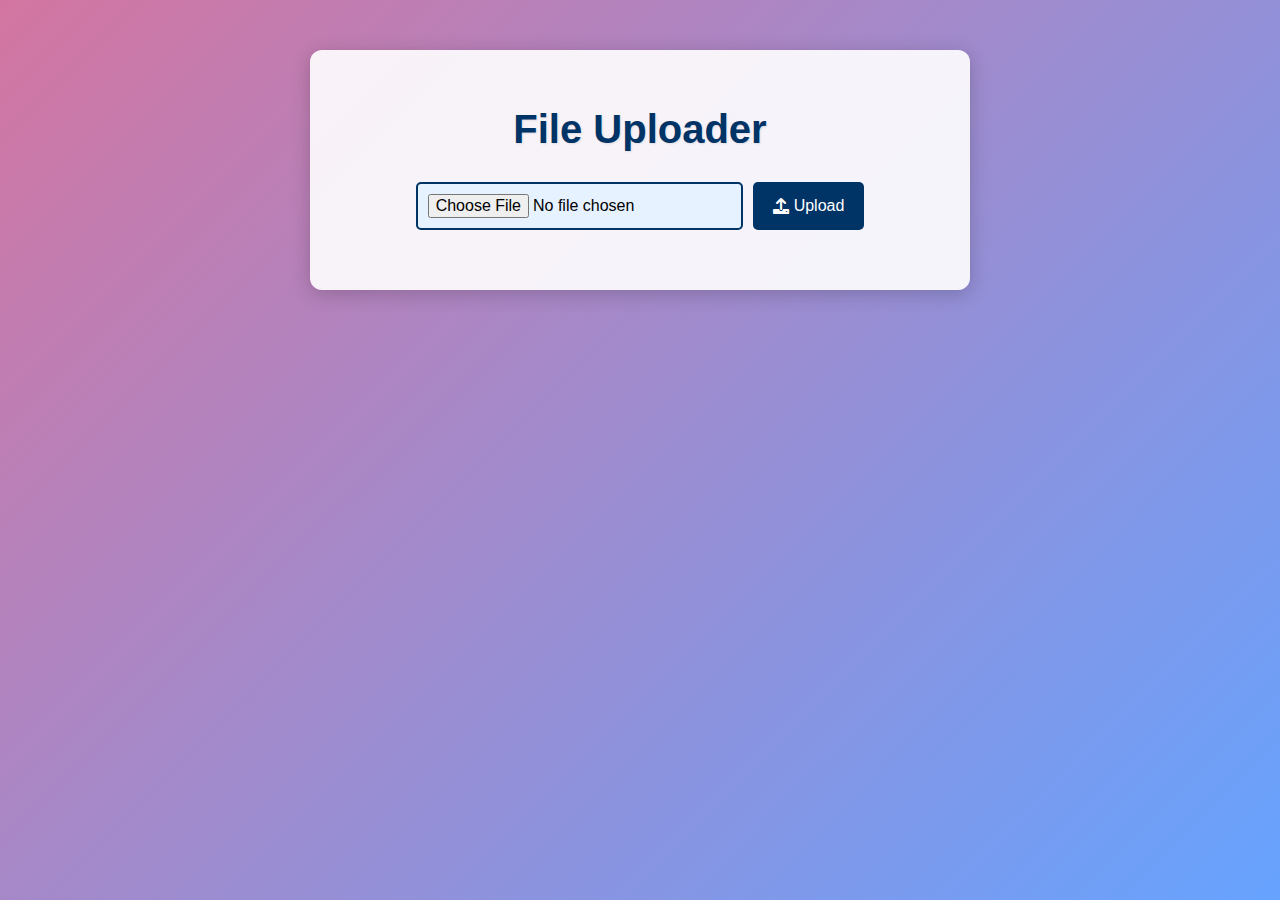
<file: file.html>
<!DOCTYPE html>
<html lang="en">
  <head>
    <meta charset="UTF-8" />
    <meta name="viewport" content="width=device-width, initial-scale=1.0" />
    <title>File Uploader</title>
    <link rel="stylesheet" href="file.css" />
    <link
      rel="stylesheet"
      href="https://cdnjs.cloudflare.com/ajax/libs/font-awesome/6.0.0-beta3/css/all.min.css"
    />
  </head>
  <body>
    <div class="background">
      <div class="container">
        <h1>File Uploader</h1>
        <form id="upload-form">
          <input type="file" id="file-input" accept="/" required />
          <button type="submit"><i class="fas fa-upload"></i> Upload</button>
        </form>
        <div id="loading" class="loading" style="display: none">
          Uploading...
        </div>
        <div id="uploaded-files"></div>
      </div>
    </div>
    <script src="file.js"></script>
  </body>
</htm
</file>
<file: file.css>
body {
    font-family: "Arial", sans-serif;
    margin: 0;
    padding: 0;
    overflow: hidden; /* Prevent scrolling */
  }
  
  .background {
    position: fixed;
    top: 0;
    left: 0;
    width: 100%;
    height: 100%;
    overflow: hidden;
    z-index: -1; /* Place behind the container */
    background: linear-gradient(
      135deg,
      #d375a1,
      #66a3ff
    ); /* Deep to light blue gradient */
  }
  
  .container {
    max-width: 600px;
    margin: 50px auto;
    padding: 30px;
    background-color: rgba(255, 255, 255, 0.9); /* Semi-transparent white */
    box-shadow: 0 4px 20px rgba(0, 0, 0, 0.2);
    border-radius: 12px;
    text-align: center;
  }
  
  h1 {
    color: #003366; /* Dark blue for heading */
    margin-bottom: 30px;
    font-size: 2.5rem;
    text-shadow: 1px 1px 2px rgba(0, 0, 0, 0.1);
  }
  
  #upload-form {
    display: flex;
    justify-content: center;
    margin-bottom: 30px;
  }
  
  #file-input {
    padding: 10px;
    font-size: 16px;
    border: 2px solid #003366; /* Dark blue border for file input */
    border-radius: 5px;
    margin-right: 10px;
    transition: border-color 0.3s;
    background-color: #e6f2ff; /* Light blue background for file input */
  }
  
  #file-input:focus {
    outline: none;
    border-color: #00509e; /* Medium blue on focus */
    background-color: #cce0ff;
  }
  
  button {
    padding: 10px 20px;
    background-color: #003366; /* Dark blue background for button */
    color: white;
    border: none;
    border-radius: 5px;
    font-size: 16px;
    cursor: pointer;
    transition: background-color 0.3s, transform 0.2s;
    display: flex;
    align-items: center;
  }
  
  button i {
    margin-right: 5px;
  }
  
  button:hover {
    background-color: #00509e; /* Medium blue on hover */
    transform: translateY(-2px);
  }
  
  .loading {
    text-align: center;
    font-size: 18px;
    color: #003366; /* Dark blue for loading indicator */
    margin-bottom: 20px;
  }
  
  #uploaded-files {
    display: flex;
    flex-wrap: wrap;
    justify-content: center;
  }
  
  .file-item {
    width: 150px;
    height: 150px;
    margin: 10px;
    display: flex;
    flex-direction: column;
    align-items: center;
    justify-content: center;
    background-color: #f8f9fa;
    border: 2px solid #003366; /* Dark blue border for file items */
    border-radius: 10px;
    overflow: hidden;
    position: relative;
    box-shadow: 0 4px 10px rgba(0, 0, 0, 0.1);
    transition: transform 0.2s, background-color 0.3s;
  }
  
  .file-item:hover {
    transform: scale(1.05);
    background-color: #e6f2ff; /* Light blue background on hover */
  }
  
  .file-item img {
    max-width: 100%;
    max-height: 100%;
    cursor: pointer; /* Change cursor to pointer */
  }
  
  .file-item p {
    margin-top: 10px;
    text-align: center;
    font-size: 14px;
    color: #343a40;
  }
  
  .file-item .remove-btn {
    position: absolute;
    top: 5px;
    right: 5px;
    background-color: red;
    color: white;
    border: none;
    border-radius: 50%;
    cursor: pointer;
    width: 20px;
    height: 20px;
    font-size: 14px;
    display: none; /* Initially hidden */
  }
  
  .file-item:hover .remove-btn {
    display: block; /* Show on hover */
  }
</file>
